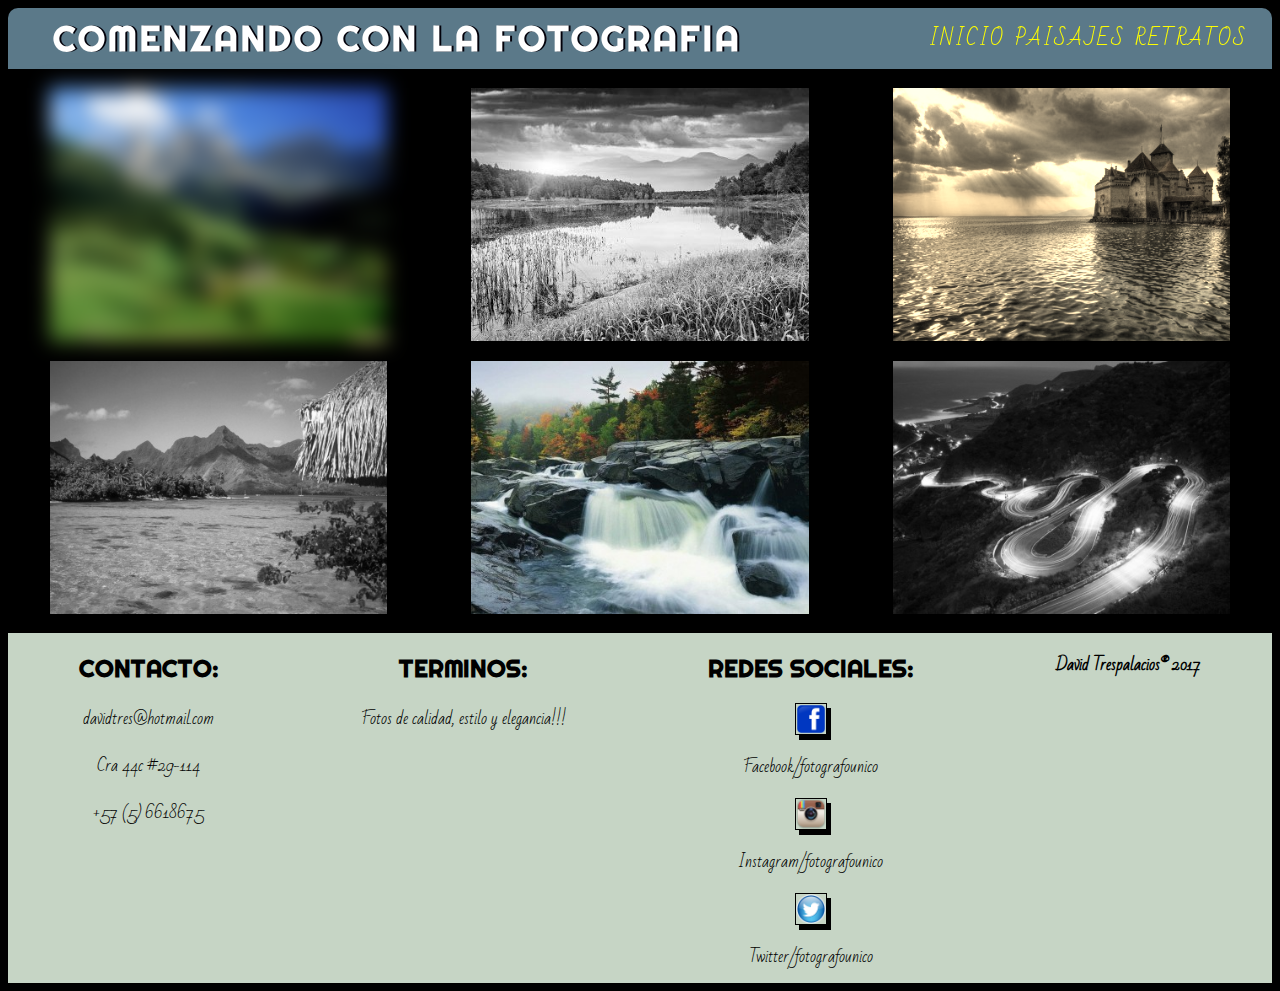
<file: paisajes.html>
<!DOCTYPE html>
<html>
<head>
  <title>Comenzando con la fotografia</title>
    <meta charset="utf-8">
    <meta name="viewport" content="width:device-width">
    <link rel="stylesheet" href="css/estilos.css">
    <link href="https://fonts.googleapis.com/css?family=Bad+Script|Righteous|Special+Elite" rel="stylesheet">
</head>
<body style="background:black">
    <div class="flex-container">
    <header>
      <h1>COMENZANDO CON LA FOTOGRAFIA</h1>
      <nav>
        <ul>
          <li><a href="index.html" class="menu">INICIO</a></li>
          <li><a href="paisajes.html" class="menu">PAISAJES</a></li>
          <li><a href="retratos.html" class="menu">RETRATOS</a></li>
        </ul>
      </nav>
    </header>
    <section id="galeria">
        <div id="galeria1" class="galeria">
            <br><img src="imagenes/paisaje1.jpg" style="filter: blur(10px)"><br>
            <img src="imagenes/paisaje2.jpg" class="img_gris"><br>
        </div>
        <div id="galeria2" class="galeria">
            <br><img src="imagenes/paisaje3.jpg" class="img_gris"><br>
            <img src="imagenes/paisaje4.jpg" ><br>
        </div>
        <div id="galeria3" class="galeria">
            <br><img src="imagenes/paisaje5.jpg" style="filter:sepia(90%)"><br>
            <img src="imagenes/paisaje6.jpg" class="img_gris"><br>
        </div>
    </section>
    <footer class="footer1">
        <div id="caja1" class="Cajafooter">
            <h2>CONTACTO:</h2>
            <P>davidtres@hotmail.com</P>
            <P>Cra 44c #29-114</P>
            <P>+57 (5) 6618675</P>
        </div>
        <div id="caja2" class="Cajafooter">
            <h2>TERMINOS:</h2>
            <P>Fotos de calidad, estilo y elegancia!!!</P>
        </div>
        <div id="caja3" class="Cajafooter">
            <h2>REDES SOCIALES:</h2>
            <img id="facebbok" class="iconored" src="imagenes/icono_Facebook.png">
            <p>Facebook/fotografounico</p>
            <img id="instagram" class="iconored" src="imagenes/icono_instagram.png">
            <p>Instagram/fotografounico</p>
            <img id="twitter" class="iconored" src="imagenes/icono_twitter.png">
            <p>Twitter/fotografounico</p>
        </div>
        <div id="caja4" class="Cajafooter">
            <P>David Trespalacios® 2017 </P>
        </div>
        </footer>
</file>
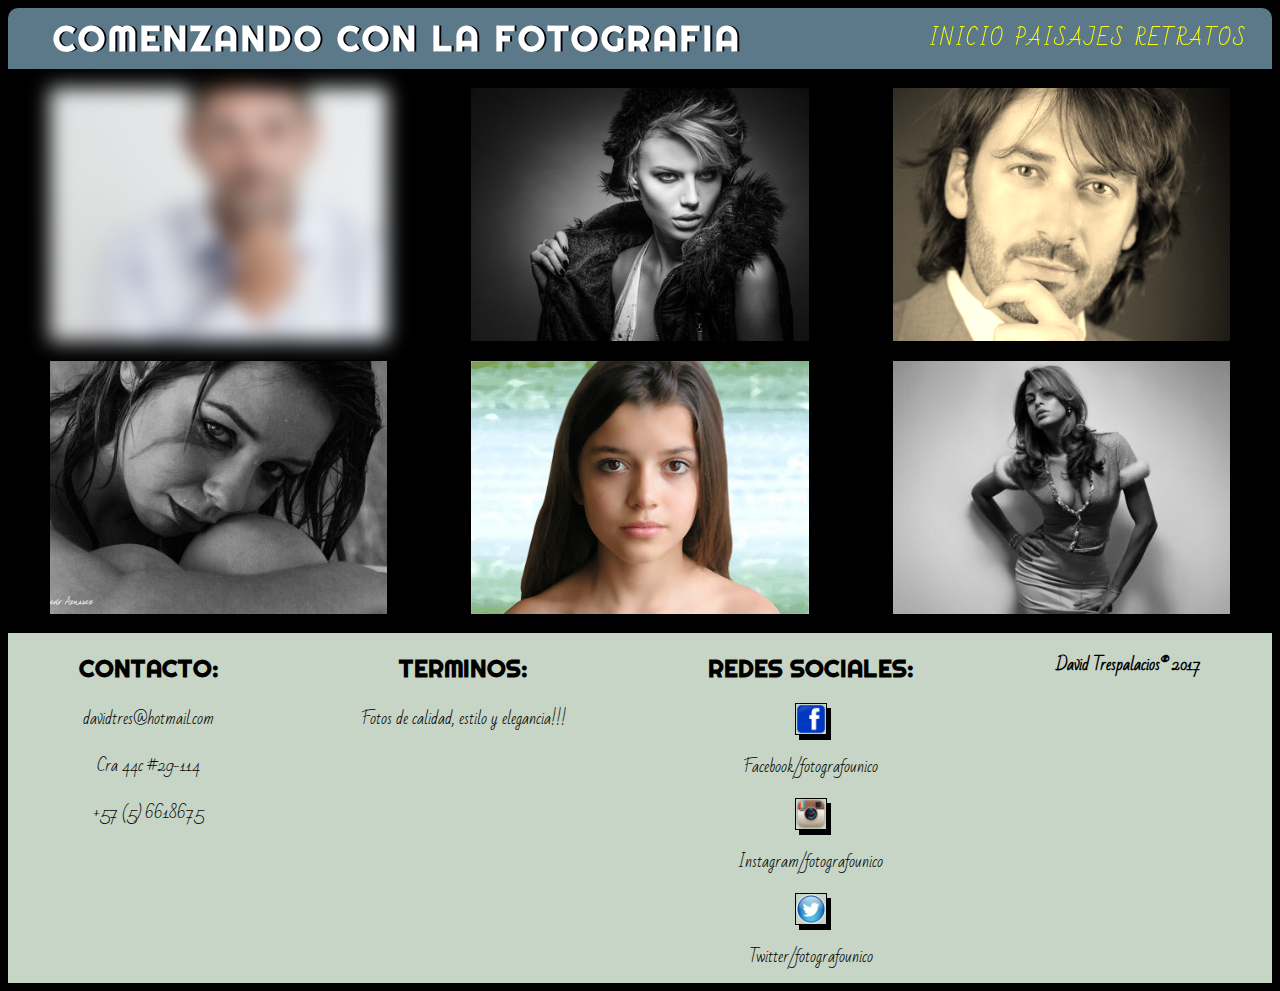
<file: retratos.html>
<!DOCTYPE html>
<html>
<head>
  <title>Comenzando con la fotografia</title>
    <meta charset="utf-8">
    <meta name="viewport" content="width:device-width">
    <link rel="stylesheet" href="css/estilos.css">
    <link href="https://fonts.googleapis.com/css?family=Bad+Script|Righteous|Special+Elite" rel="stylesheet">
</head>
<body style="background:black">
    <div class="flex-container">
    <header>
      <h1>COMENZANDO CON LA FOTOGRAFIA</h1>
      <nav>
        <ul>
          <li><a href="index.html" class="menu">INICIO</a></li>
          <li><a href="paisajes.html" class="menu">PAISAJES</a></li>
          <li><a href="retratos.html" class="menu">RETRATOS</a></li>
        </ul>
      </nav>
    </header>
    <section id="galeria">
        <div id="galeria1" class="galeria">
            <br><img src="imagenes/retrato1.jpg" style="filter: blur(10px)"><br>
            <img src="imagenes/retrato2.jpg" class="img_gris"><br>
        </div>
        <div id="galeria2" class="galeria">
            <br><img src="imagenes/retrato3.jpg" class="img_gris"><br>
            <img src="imagenes/retrato4.jpg" ><br>
        </div>
        <div id="galeria3" class="galeria">
            <br><img src="imagenes/retrato5.jpg" style="filter:sepia(90%)"><br>
            <img src="imagenes/retrato6.jpg" class="img_gris"><br>
        </div>
    </section>
    <footer class="footer1">
        <div id="caja1" class="Cajafooter">
            <h2>CONTACTO:</h2>
            <P>davidtres@hotmail.com</P>
            <P>Cra 44c #29-114</P>
            <P>+57 (5) 6618675</P>
        </div>
        <div id="caja2" class="Cajafooter">
            <h2>TERMINOS:</h2>
            <P>Fotos de calidad, estilo y elegancia!!!</P>
        </div>
        <div id="caja3" class="Cajafooter">
            <h2>REDES SOCIALES:</h2>
            <img id="facebbok" class="iconored" src="imagenes/icono_Facebook.png">
            <p>Facebook/fotografounico</p>
            <img id="instagram" class="iconored" src="imagenes/icono_instagram.png">
            <p>Instagram/fotografounico</p>
            <img id="twitter" class="iconored" src="imagenes/icono_twitter.png">
            <p>Twitter/fotografounico</p>
        </div>
        <div id="caja4" class="Cajafooter">
            <P>David Trespalacios® 2017 </P>
        </div>
        </footer>
</file>
<file: css/estilos.css>
/*Contenedores flex */
.flex-container{
    width:100%;
    max-width:1366px;
    min-width:220px;
    margin:0px;
    display: flex;
    flex-flow: row wrap;
    justify-content: center ;
    align-items: center ;
    align-content: stretch;
}
header ul{
    list-style-type:none;
    margin:0;
    padding:0;
    display:flex;
    flex-flow: row wrap;
    justify-content: flex-end;
}
.section1{
    width:100%;
    max-width:1366px;
    min-width:220px;
    display: flex;
    flex-flow: row wrap;
    justify-content: center ;
    align-items: center ;
    align-content: space-around;
}
.footer1{
    width:100%;
    max-width:1366px;
    min-width:220px;
    background: #c6d5c5;
    display: flex;
    flex-flow: row wrap;
    justify-content: center ;
    align-items: center ;
    align-content: space-around;
}
#galeria{
  width:100%;
  max-width:1366px;
  min-width:220px;
  display: flex;
  flex-flow: row wrap;
}
/* Items de los contenedores flex */
header{
    width: 100%;
    height:auto;
    background-color:#5b7989;
    border-radius: 10px 10px 0px 0px;
    overflow:hidden;
    text-align:center;
    flex: 1 100%;
    position: sticky;
    top: 0;
}
#cuerpo0{
    background-color:#82c3a6;
    height:100%;
    flex: 1 100%;
}
#cuerpo1{
    height:100%;
    background: #d5c75f;
    flex: 1 auto;
}
#cuerpo2{
    height:100%;
    background: #d5c75f;
    flex: 1 auto;
}
#caja1{
    height:350px;
    flex: 1 auto;
    border-bottom-left-radius: 10px;
}
#caja2{
    height:350px;
    flex: 1 auto;
}
#caja3{
    height:350px;
    flex: 1 auto;
}
#caja4{
    height:350px;
    flex: 1 auto;
    border-bottom-right-radius: 10px;
    font-weight: bold;
}
#galeria1{
  height: auto;
  flex: 1 auto;
}
#galeria2{
  height: auto;
  flex: 1 auto;
}
#galeria3{
  height: auto;
  flex: 1 auto;
}
/* Otros elementos*/
header h1{
    font-family: 'Righteous', cursive;
    font-size: 1.5em;
    letter-spacing: 3px;
    color: white;
    text-shadow: 2px 0px 0px  #02010a;
    line-height:60px;
    margin:0;
    font-size:35px;
    float:left;
    width:60%;
    padding-left:20px;
    box-sizing:border-box;
}
header nav{
    float:left;
    width:40%;
    line-height:60px;
    padding-right:20px;
    box-sizing:border-box;
}
li a{
    text-decoration: none;
    color: yellow;
    font-family: 'Bad Script', cursive;
    letter-spacing: 2px;
}
header ul li{
    margin:0 5px;
    font-size:20px;
    cursor:pointer;
    color:#D5C5C5;
}
.tituloimg{
    width: 50%;
    text-align: center;
    background: #d5c75f;
    font-family: 'Special Elite', cursive;
    font-size: 1.5em;
    text-decoration:underline;
}
div img{
  margin: auto;
  display:block;
  border: 1px solid black;
  box-shadow: 4px 5px black;
  width: 80%;
}
p{
    font-family: 'Bad Script', cursive;
    text-align: center;
}
h2{
    font-family: 'Righteous', cursive;
    text-align: center;
}
.item{
    color:#fff;
    text-align: center;
    padding-top: 10px
}
.iconored{
     width: 30px;
}
.img_gris{
  filter: grayscale(100%);
}
/* animaciones de imagenes*/
#paisaje{
  transition: all .4s;
}
#paisaje:hover{
  border: 2px solid black;
  box-shadow: 6px 0px 0px #82c3a6;
  transform: rotate(10deg);
}
#retrato{
  transition: all .6s;
}
#retrato:hover{
  transform: translate(20px);
  border: 2px solid black;
  box-shadow: 6px 0px 0px #82c3a6;
}
li:hover{
    border: 1px solid;
}
/*animacion de entrada*/
header {
  animation-duration: 2s;
  animation-name: slidein;
}
@keyframes slidein {
  0% {
    margin-top: 150%;
  }
  60% {
    margin-top: -5%;
  }
  100% {
    margin-top: 0%;
  }
}
/* Cambios responsive*/
@media screen and (max-width: 600px) {
    .galeria{
      width: 100%
    }
    header h1{
        font-size: 1.2em;
        width: 100%
    }
    header nav{
        width: 100%;
    }
    header ul{
        flex-flow: row wrap;
    }
    li a{
        font-size: 12px;
    }
    header{
        display: block;
        order:0;
    }
    #cuerpo0{
        flex: 1 100%;
        order:1;
    }
    #cuerpo1{
        flex: 1 100%;
        order:2;
    }
    #Tpaisaje{
        flex: 1 100%;
        order:3;
    }
    #cuerpo2{
        flex: 1 100%;
        order:4;
    }
    #Tretrato{
        flex: 1 100%;
        order: 5
    }
    #caja1{
         height: auto;
         flex: 1 100%;
    }
    #caja2{
        height: auto;
         flex: 1 100%;
    }
    #caja3{
        height: auto;
         flex: 1 100%;
    }
    #caja4{
        height: auto;
         flex: 1 100%;
    }
}
</file>
